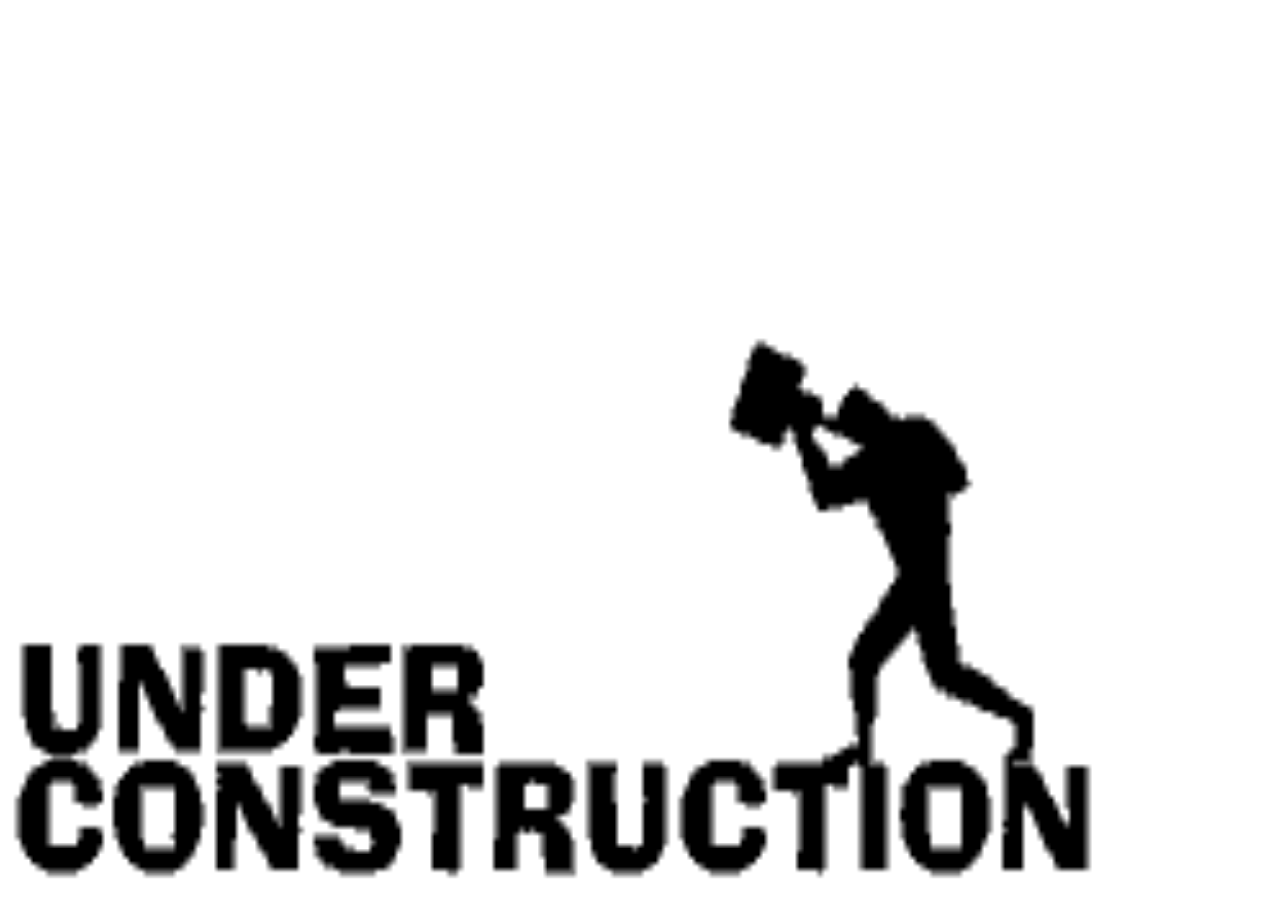
<file: index.html>
<!DOCTYPE html>
<html>
    <head>
        <meta charset="utf-8">
        <link rel="stylesheet" href="style.css">
        <title>UNDER CONSTRUCTION</title>
    </head>
    <body>
        <div class=background>
        </div>
    </body>
</html>
</file>
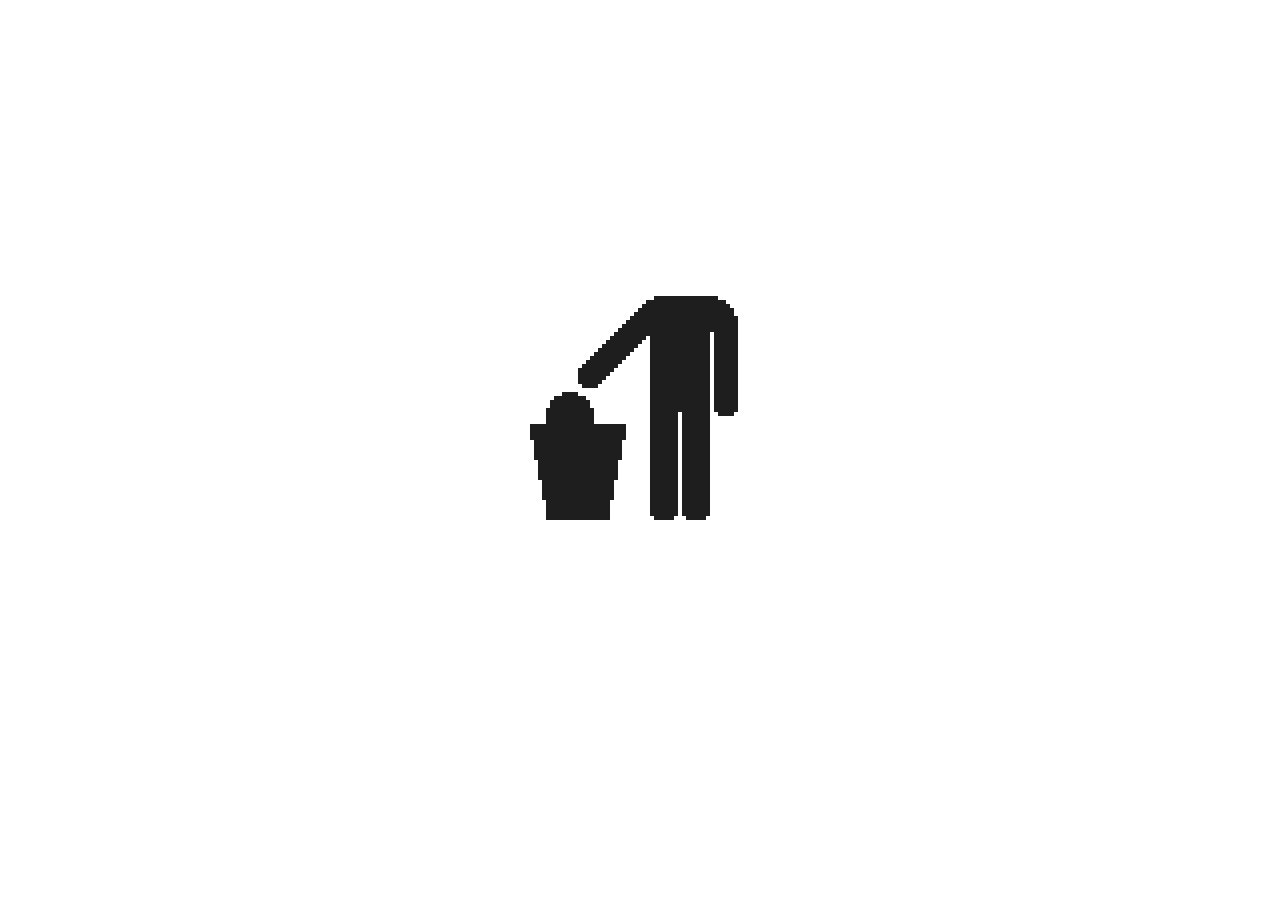
<file: mokailtd.com/dev_page.html>
<!DOCTYPE html>
<html>
  <head>
    <meta charset="utf-8">
    <title>Mokai | Dev Page</title>
    <link rel="stylesheet" href="css/normalize.css">
    <link href='http://fonts.googleapis.com/css?family=Changa+One|Open+Sans:400italic,700italic,400,700,800' rel='stylesheet' type='text/css'>
    <link rel="stylesheet" href="css/main.css">
    <link rel="stylesheet" href="css/responsive.css">
    <meta name="viewport" content="width=device-width, initial-scale=1.0">
  </head>
  <body>
    <h1>This will be the page I take notes in and run prototypes of code.</h1>

  </body>
  <footer>
    <a id=exit href="index.html"><img src="img/mvpic/Trash.gif"></a>
  </footer>
</html>
</file>
<file: style.css>
.background {
  position:fixed;
  top: 0;
  left: 0;
  right: 0;
  bottom: 0;
  background-image: url(construction.gif);
  background-size: cover;
  background-size: 100% 100%;
}
</file>
<file: mokailtd.com/css/main.css>
/**********************************
GENERAL
***********************************/

body {
  font-family: 'Open Sans', sans-serif;
}

#wrapper {
  max-width: 940px;
  margin: 0 auto;
  padding: 0 5%;
}

a {
  text-decoration: none;
}

img {
  max-width: 100%;
}

h3 {
  margin: 0 0 1em 0;
}



/**********************************
HEADING
***********************************/

header {
  float: left;
  margin: 0 0 30px 0;
  padding: 5px 0 0 0;
  width: 100%;
}

#logo {
  text-align: center;
  margin: 0;
}

h1 {
  font-family: 'Changa One', sans-serif;
  margin: 15px 0;
  font-size: 1.75em;
  font-weight: normal;
  line-height: 0.8em;
}

h2 {
  font-size: 0.75em;
  margin: -5px 0 0;
  font-weight: normal;
}



/**********************************
NAVIGATION
***********************************/

nav {
  text-align: center;
  padding: 10px 0;
  margin: 20px 0 0;
}

nav ul {
  list-style: none;
  margin: 0 10px;
  padding: 0;
}

nav li {
  display: inline-block;
}

nav a {
  font-weight: 800;
  padding: 15px 10px;
}



/**********************************
FOOTER
***********************************/

footer {
  font-size: 0.75em;
  text-align: center;
  clear: both;
  padding-top: 50px;
  color: #ccc;
}

.social-icon {
  width: 20px;
  height: 20px;
  margin: 0 5px;
}

#devButton {
  margin-bottom: 10px;
}

/**********************************
PAGE: PORTFOLIO
***********************************/

#gallery {
  margin: 0;
  padding: 0;
  list-style: none;
}

#gallery li {
  float: left;
  width: 45%;
  margin: 2.5%;
  background-color: #f5f5f5;
  color: #bdc3c7;
}

#gallery li a p {
  margin: 0;
  padding: 5%;
  font-size: 0.75em;
  color: #bdc3c7
}



/**********************************
PAGE: ABOUT
***********************************/

.profile-photo {
  display: block;
  max-width: 150px;
  margin: 0 auto 30px;
  border-radius: 100%;
}



/**********************************
PAGE: CONTACT
***********************************/

.contact-info {
  list-style: none;
  padding: 0;
  margin: 0;
  font-size: 0.9em;
}

.contact-info a {
  display: block;
  min-height: 20px;
  background-repeat: no-repeat;
  background-size: 20px 20px;
  padding: 0 0 0 30px;
  margin: 0 0 10px;
}

.contact-info li.phone a {
  background-image: url('../img/phone.png');
}

.contact-info li.mail a {
  background-image: url('../img/mail.png');
}

.contact-info li.twitter a {
  background-image: url('../img/twitter.png');
}



/**********************************
COLORS
***********************************/

/* site body */
body {
  background-color: #fff;
  color: #999;
}

/* green header */
header {
  background: #6ab47b;
  border-color: #599a68;
}

/* nav background on mobile */
nav {
  background: #599a68;
}

/* logo text */
h1, h2 {
  color: #fff;
}

/* links */
a {
  color: #6ab47b;
}

/* nav link */
nav a, nav a:visited {
  color: #fff;
}

/* selected nav link */
nav a.selected, nav a:hover {
  color: #32673f;
}

#fpheadline {
  background-color: black;
  padding-bottom: 5%;
}

#exit {
  height: 40px;
  width: 50px;
}
</file>
<file: mokailtd.com/css/responsive.css>
@media screen and (min-width: 480px) {
  
  /**********************************
  TWO COLUMN LAYOUT
  ***********************************/
  
  #primary {
    width: 50%;
    float: left;
  }
  
  #secondary {
    width: 40%;
    float: right;
  }
  

  
  /**********************************
  PAGE: PORTFOLIO
  ***********************************/
  
  #gallery li {
    width: 28.3333%;
  }
  
  #gallery li:nth-child(4n) {
    clear: left;
  }
  
  /**********************************
  PAGE: ABOUT
  ***********************************/
  
  .profile-photo {
    float: left;
    margin: 0 5% 80px 0;
  }
  
}

@media screen and (min-width: 660px) {

  /**********************************
  HEADER
  ***********************************/

  nav {
    background: none;
    float: right;
    font-size: 1.125em;
    margin-right: 5%;
    text-align: right;
    width: 45%;
  }
  
  #logo {
    float: left;
    margin-left: 5%;
    text-align: left;
    width: 45%;
  }
  
  h1 {
    font-size: 2.5em;
  }
  
  h2 {
    font-size: 0.825em;
    margin-bottom: 20px;
  }
  
  header {
    border-bottom: 5px solid #599a68;
    margin-bottom: 60px;
  }

  
}
</file>
